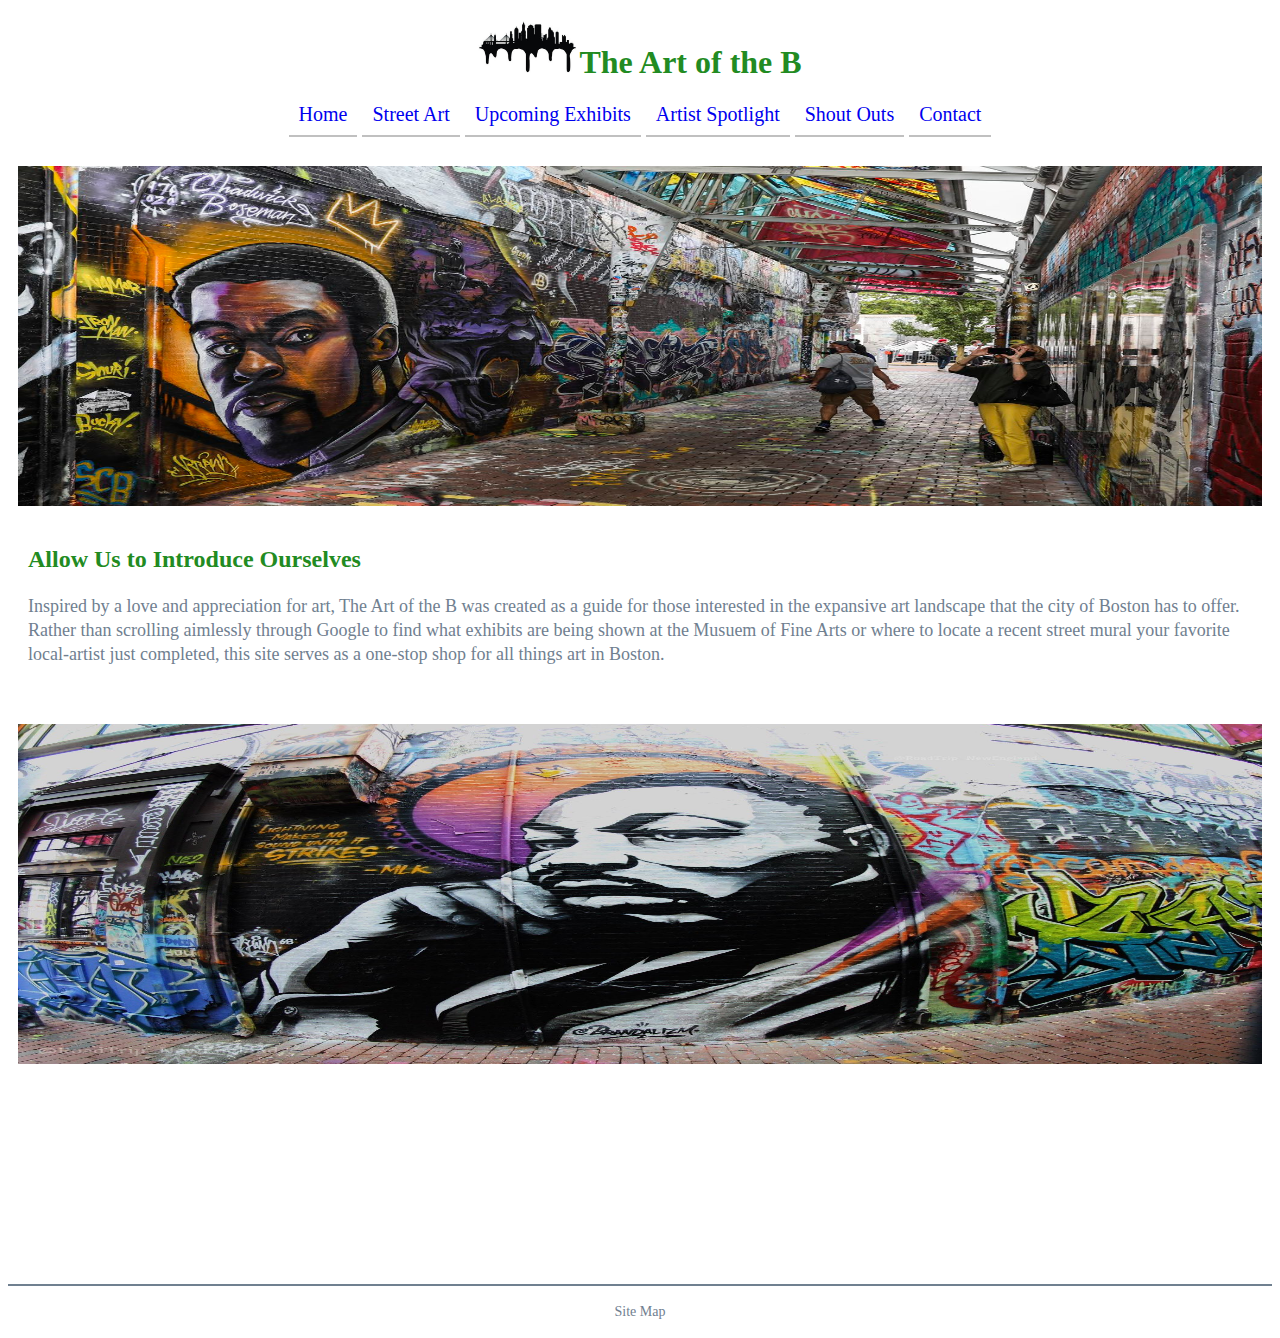
<file: index.html>
<!DOCTYPE html>
<html lang="en">
<head profile="http://www.artoftheb.com/">
<link rel="icon" type="image" href="images/artoftheb.jpg">
    <meta charset="UTF-8">
    <meta name="viewport" content="width=device-width, initial-scale=1.0">
    <title>Home</title>
    <link rel="stylesheet" href="styles/index.css"/>
</head>
<body>
    <div>
        <h1><a href="index.html"><img id="logo" img src="images/artoftheb.jpg" alt="Logo"></a>The Art of the B</h1>
    </div>
    <div id="nav">
        <nav>
        <a href="index.html">Home</a>
        <a href="street-art.html">Street Art</a>
        <a href="upcoming-exhibits.html">Upcoming Exhibits</a>
        <a href="artist-spotlight.html">Artist Spotlight</a>
        <a href="shout-outs.html">Shout Outs</a>
        <a href="contact.html">Contact</a>
        </nav>
    </div>
        <img class="graffiti-alley" src="images/Graffiti Alley.jpg" alt="Chadwick Boseman Tribute" title="Chadwick Boseman Tribute (Cambridge, 2020)">
    </div>
    <div>
        <h2>Allow Us to Introduce Ourselves</h2>
        <p>Inspired by a love and appreciation for art, The Art of the B was created as a guide for those interested in the expansive art landscape that the city of Boston has to offer. Rather than scrolling aimlessly through Google 
            to find what exhibits are being shown at the Musuem of Fine Arts or where to locate a recent street mural your favorite local-artist just completed, 
            this site serves as a one-stop shop for all things art in Boston. </p>
    </div>
    <div>
        <img class="graffiti-alley" src="images/MLK.jpg" alt="MLK Tribute">
    </div>
    <div id="footer">
        <div id="site-map">
            <a href="site-map.html"><p id="site-map-link" style="text-align: center;">Site Map</p></a>
        </div>
    </div>
<script>
    
</script>
</body>
</html>
</file>
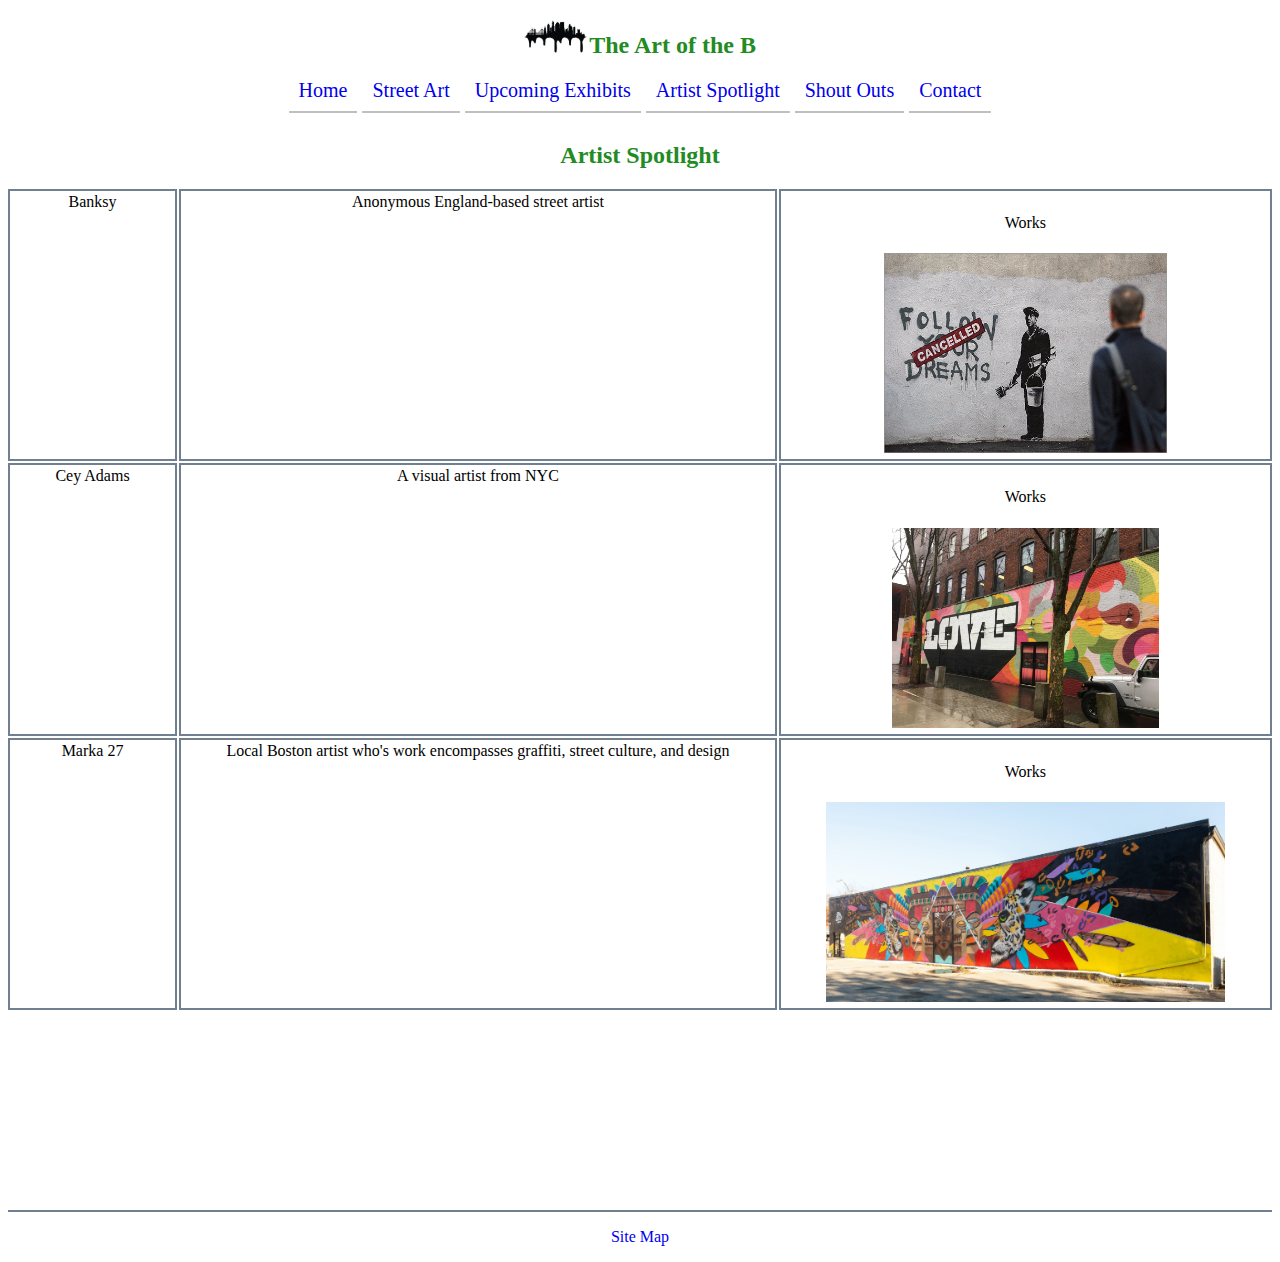
<file: artist-spotlight.html>
<!DOCTYPE html>
<html lang="en">
<head profile="http://www.artoftheb.com/">
    <link rel="icon" type="image" href="images/artoftheb.jpg">
    <meta charset="UTF-8">
    <meta name="viewport" content="width=device-width, initial-scale=1.0">
    <title>Artist Spotlight</title>
    <link rel="stylesheet" href="styles/artist-spotlight.css"/>
</head>
<body>
    <div>
        <h2><a href="index.html"><img id="logo" img src="images/artoftheb.jpg" alt="Logo"></a>The Art of the B</h2>
    </div>
    <div id="nav">
        <nav>
        <a href="index.html">Home</a>
        <a href="street-art.html">Street Art</a>
        <a href="upcoming-exhibits.html">Upcoming Exhibits</a>
        <a href="artist-spotlight.html">Artist Spotlight</a>
        <a href="shout-outs.html">Shout Outs</a>
        <a href="contact.html">Contact</a>
        </nav>
    </div>
    <h2>Artist Spotlight</h2>
    <div class="grid-container">
        <div>Banksy</div>
        <div>Anonymous England-based street artist</div>
        <div>
            <h4>Works</h4>
           <img id="Banksy" src="images/Banksy.jpg" alt="Follow Your Dreams - CANCELLED (Boston, 2010)"> 
        </div>
            <div class="modal" id="firstModal">
                <span class="close">&times</span>
                <img class="modal-content" id="modalImage">
                <div id="caption"></div>
            </div>
        <div>Cey Adams</div>
        <div>A visual artist from NYC</div>
        <div>
            <h4>Works</h4>
            <img id="Cey-Adams" src="images/Cey Adams.jpg" alt="Love Mural (Boston, 2017)"> 
        </div>
            <div class="modal" id="secondModal">
                <span class="hide">&times</span>
                <img class="modal-content" id="modalImage-2">
                <div id="secondCaption"></div> 
            </div>
        <div>Marka 27</div>
        <div>Local Boston artist who's work encompasses graffiti, street culture, and design</div>
        <div>
            <h4>Works</h4>
            <img id="Marka27" src="images/MARKA27.png" alt="'Rebirth' (Somerville, 2019)"> 
        </div>
            <div class="modal" id="thirdModal">
                <span class="conceal">&times</span>
                <img class="modal-content" id="modalImage-3">
                <div id="thirdCaption"></div> 
            </div>
    </div>
        <div id="footer">
            <div id="site-map">
                <a href="site-map.html"><p style="text-align: center;">Site Map</p></a>
            </div>
        </div>
    <script>
       let modal = document.getElementById("firstModal");
       let img = document.getElementById("Banksy");
       let modalImg = document.getElementById("modalImage");
       let captionText = document.getElementById("caption");

       function show () {
           modal.style.display = "block";
           modalImg.src = img.src;
           captionText.innerHTML = img.alt;
       }

       img.onclick = show;

       let span = document.getElementsByClassName("close")[0];

       function close () {
           modal.style.display = "none";
       }
       span.onclick = close; 
       
       
       let modalTwo = document.getElementById("secondModal");
       let img02 = document.getElementById("Cey-Adams");
       let modalImg02 = document.getElementById("modalImage-2");
       let captionText02 = document.getElementById("secondCaption");

       function showTwo () {
           modalTwo.style.display = "block";
           modalImg02.src = img02.src;
           captionText02.innerHTML = img02.alt;
       }
       img02.onclick = showTwo;

       let span02 = document.getElementsByClassName("hide")[0];

       function closeTwo () {
           modalTwo.style.display = "none";
        }
        span02.onclick = closeTwo; 


       let modalThree = document.getElementById("thirdModal");
       let img03 = document.getElementById("Marka27");
       let modalImg03 = document.getElementById("modalImage-3");
       let captionText03 = document.getElementById("thirdCaption");

       function showThree () {
           modalThree.style.display = "block";
           modalImg03.src = img03.src;
           captionText03.innerHTML = img03.alt;
       }
       img03.onclick = showThree;

       let span03 = document.getElementsByClassName("conceal")[0];

       function closeThree () {
           modalThree.style.display = "none";
        }
        span03.onclick = closeThree; 

    </script>
</body>
</html>
</file>
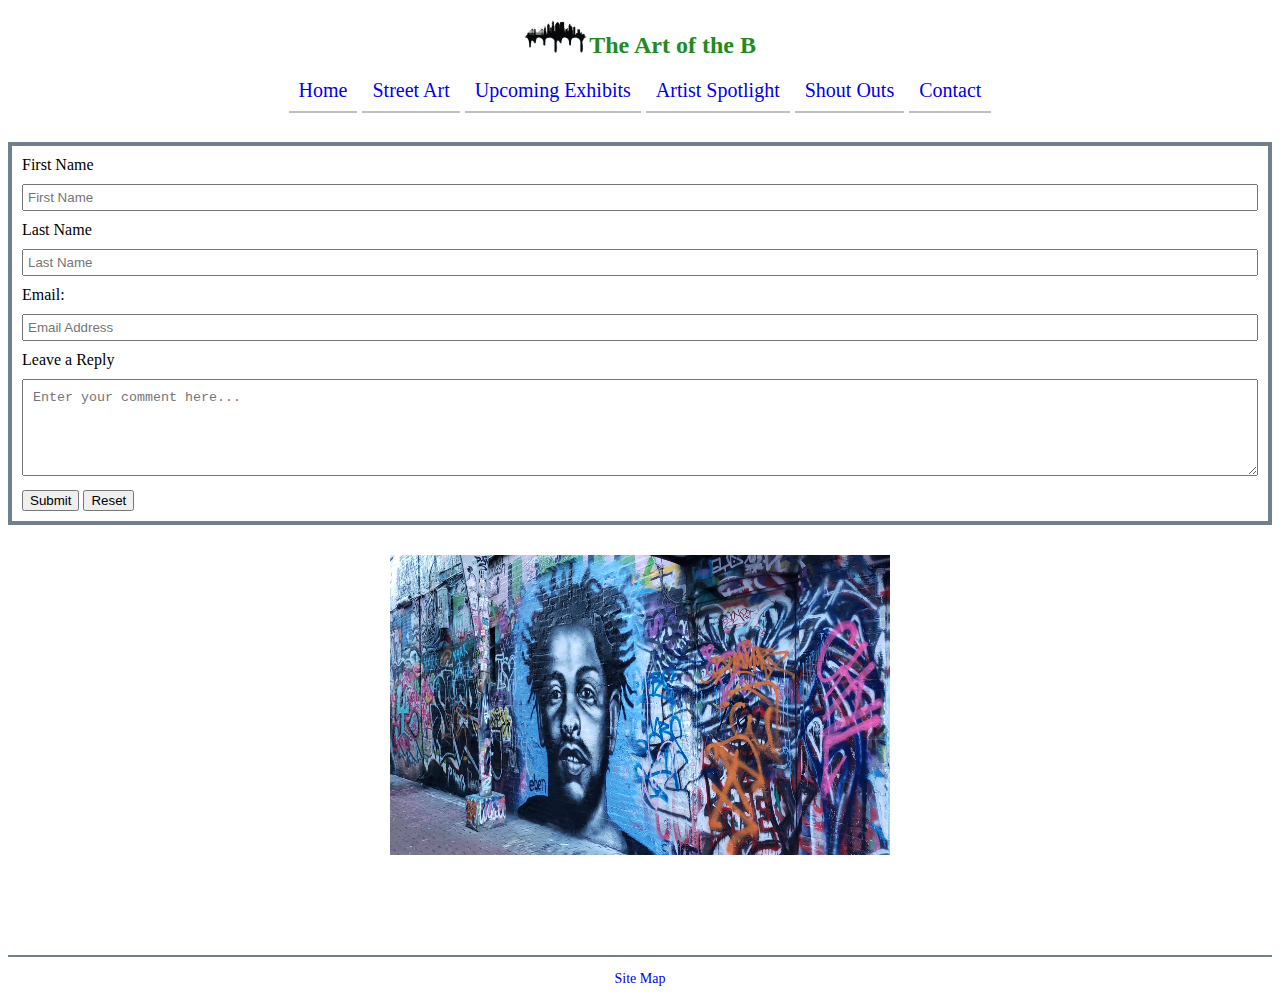
<file: contact.html>
<!DOCTYPE html>
<html lang="en">
<head profile="http://www.artoftheb.com/">
    <link rel="icon" type="image" href="images/artoftheb.jpg">
    <meta charset="UTF-8">
    <meta name="viewport" content="width=device-width, initial-scale=1.0">
    <title>Contact</title>
    <link rel="stylesheet" href="styles/contact.css"/>
</head>
<body>
    <div>
        <h2><a href="index.html"><img id="logo" img src="images/artoftheb.jpg" alt="Logo"></a>The Art of the B</h2>
    </div>
    <div id="nav">
        <nav>
        <a href="index.html">Home</a>
        <a href="street-art.html">Street Art</a>
        <a href="upcoming-exhibits.html">Upcoming Exhibits</a>
        <a href="artist-spotlight.html">Artist Spotlight</a>
        <a href="shout-outs.html">Shout Outs</a>
        <a href="contact.html">Contact</a>
        </nav>
</div>

<div class="container">
    <div>
    <form id="contact" action="mailto:jgregory1@babson.edu"  method="POST">
        <label for="first-name">First Name</label>
        <input type="text" id="First-name" name="first-name" placeholder="First Name">
        
        <label for="last-name">Last Name</label>
        <input type="text" id="Last-name" name="last-name" placeholder="Last Name">
        <label for="email">Email:</label>
        <input 
            type="email" 
            id="Email"
            name="email" 
            placeholder="Email Address"
        />
    </div>
    <div>
        <label for="comments">Leave a Reply</label>
            <textarea
                id="Comments"
                name="comments"
                rows="5"
                cols="25"
                placeholder="Enter your comment here..."
            ></textarea>
    </div>
    <div>
        <p id ="notice">Please fill out the form correctly, jackass.</p>
    </div>
    <div>
        <button type="submit" id="sub" name="submit-button">Submit</button>
        <button type="reset" id="res" name="reset-button">Reset</button>
    </div>
    </form>
</div>
    <div>
        <img id = "Kendrick-Lamar" src="images/Kendrick Lamar.jpg" alt="Kendrick Lamar">
    </div>
    <div id="footer">
        <div id="site-map">
            <a href="site-map.html"><p style="text-align: center;">Site Map</p></a>
        </div>
    </div>
<script>
    function validate () {
        const myForm = document.querySelector("form");
        let notice = document.getElementById("notice");
        if (myForm["First-name"].value.length == 0) {
            notice.style.display = "block";
        }  
        if (myForm["Last-name"].value.length == 0) {
            notice.style.display = "block";
        }
        if (myForm["Email"].value.length == 0) {
            notice.style.display = "block";
        }  
    }  
    document.getElementById("sub").onclick = validate;  


    function runItBack () {
        let notice = document.getElementById("notice");
        notice.style.display = "none";
    }
    document.getElementById("res").onclick = runItBack;


    function enlarge () {
        let Kendrick = document.getElementById("Kendrick-Lamar");
            Kendrick.style.width = "600px";
      }

      document.getElementById("Kendrick-Lamar").onmouseover = enlarge;


      function backToOriginalSize () {
        let Kendrick = document.getElementById("Kendrick-Lamar");
            Kendrick.style.width = "500px";            
      }

      document.getElementById("Kendrick-Lamar").onmouseout = backToOriginalSize;


</script>
</body>
</html>
</file>
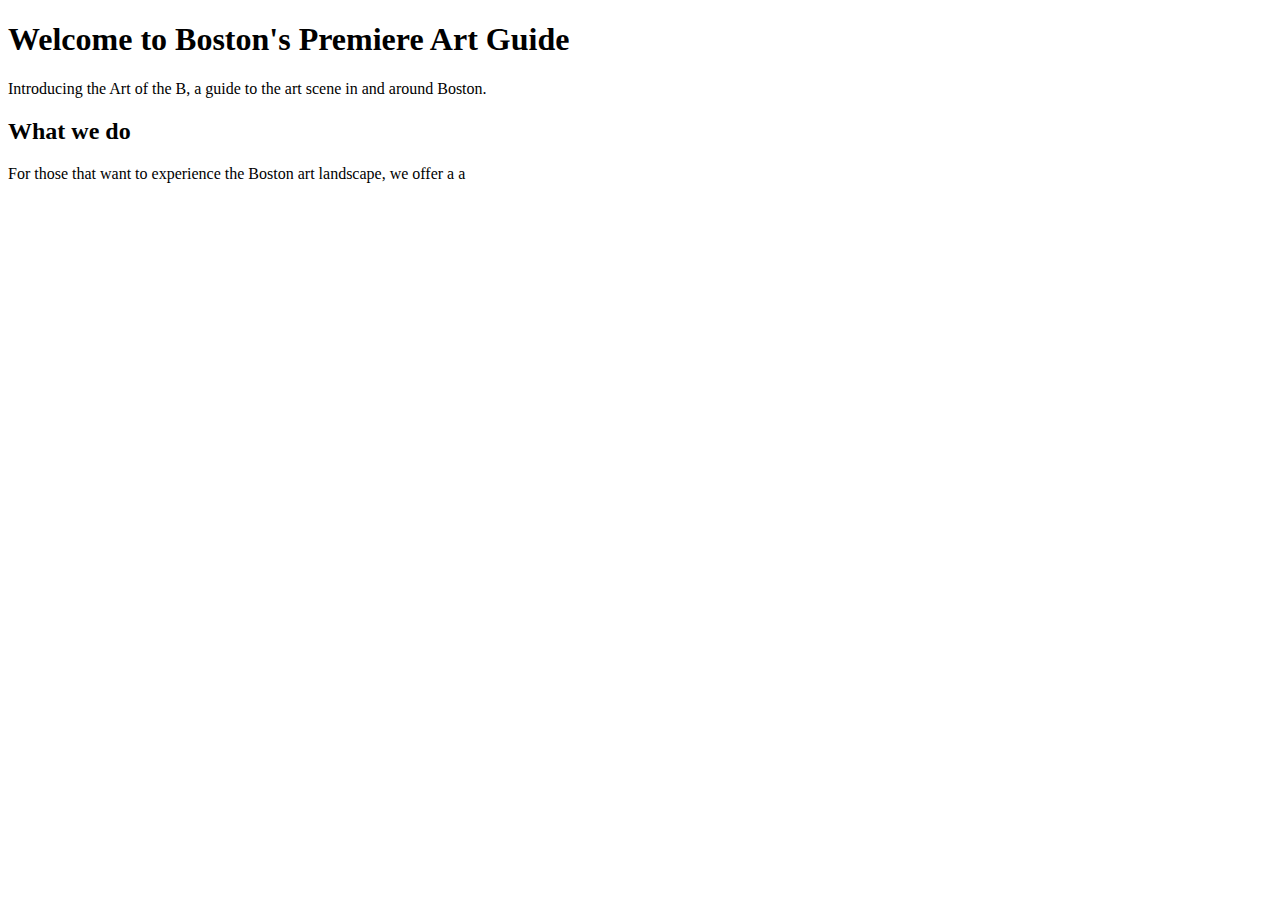
<file: project-proposal.html>
<!DOCTYPE html>
<html lang="en">
<head>
    <meta charset="UTF-8">
    <meta name="viewport" content="width=device-width, initial-scale=1.0">
    <title>Art of the B</title>
</head>
<body>
    <h1>Welcome to Boston's Premiere Art Guide</h1>
    <p>Introducing the Art of the B, a guide to the art scene in and around Boston.</p>

    <h2>What we do</h2>
    <p>For those that want to experience the Boston art landscape, we offer a a </p>
</body>
</html>
</file>
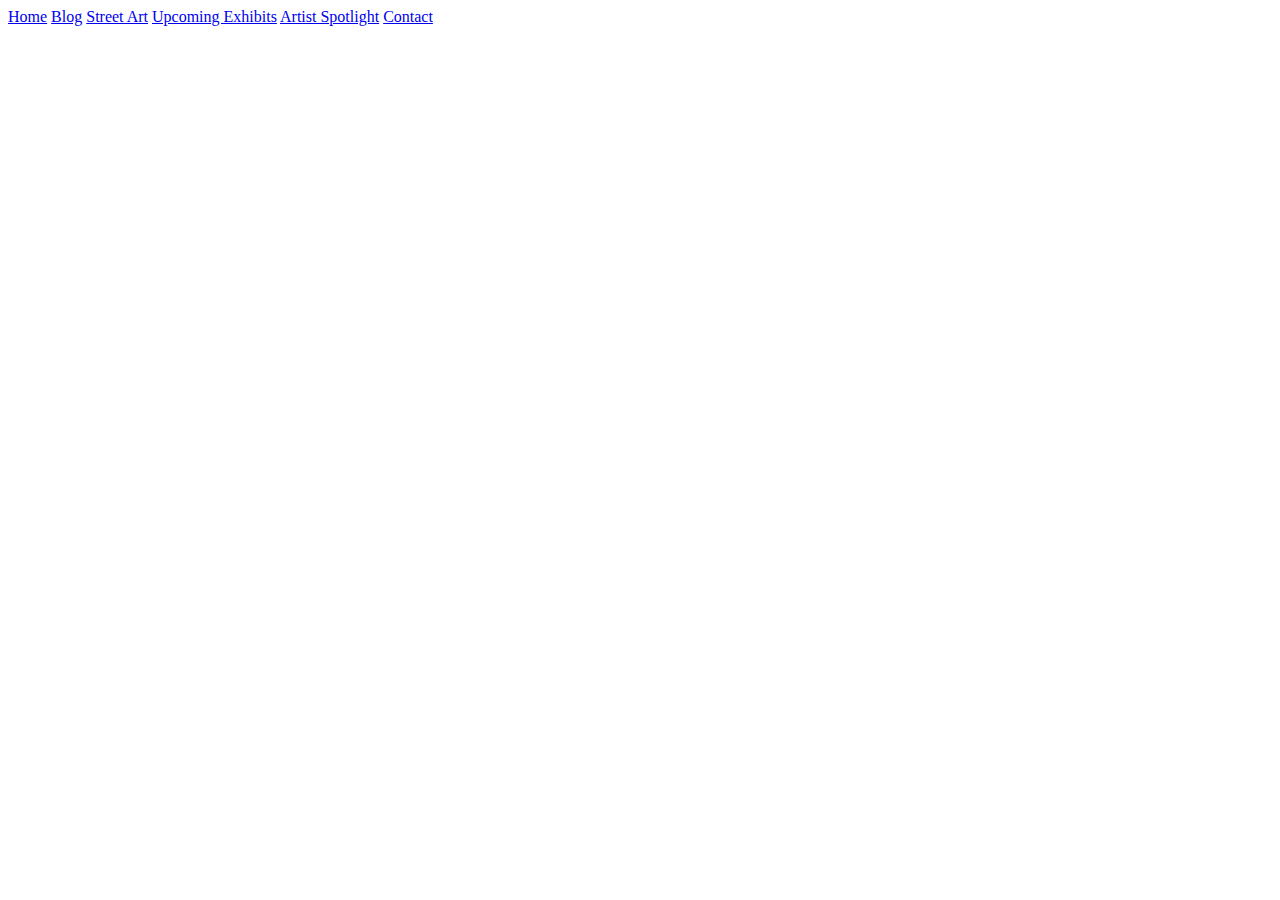
<file: project-site-map.html>
<!DOCTYPE html>
<html lang="en">
<head>
    <meta charset="UTF-8">
    <meta name="viewport" content="width=device-width, initial-scale=1.0">
    <title>Site Map</title>
</head>
<body>
    <a href="project-index.html">Home</a>
    <a href="project-blog.html">Blog</a>
    <a href="project-street-art.html">Street Art</a>
    <a href="project-upcoming-exhibits.html">Upcoming Exhibits</a>
    <a href="project-artist-spotlight.html">Artist Spotlight</a>
    <a href="project-contact.html">Contact</a>
</body>
</html>
</file>
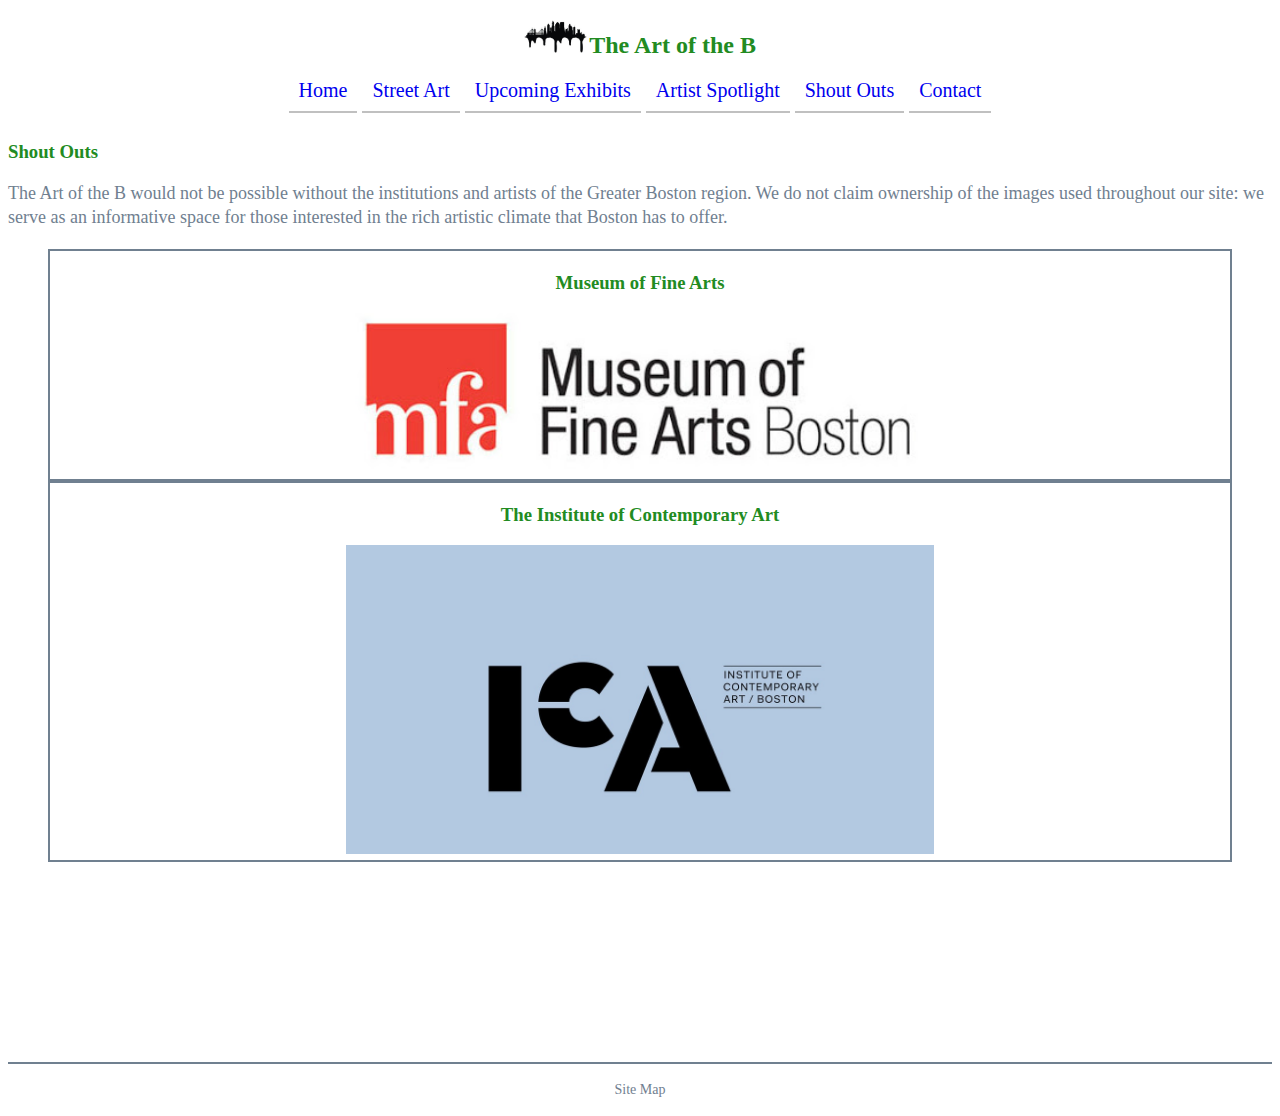
<file: shout-outs.html>
<!DOCTYPE html>
<html lang="en">
<head profile="http://www.artoftheb.com/">
    <link rel="icon" type="image" href="images/artoftheb.jpg">
    <meta charset="UTF-8">
    <meta name="viewport" content="width=device-width, initial-scale=1.0">
    <title>Shout Outs</title>
    <link rel="stylesheet" href="styles/shout-outs.css"/>
</head>
<body>
    <div>
        <h2><a href="index.html"><img id="logo" img src="images/artoftheb.jpg" alt="Logo"></a>The Art of the B</h2>
    </div>
    <div id="nav">
        <nav>
        <a href="index.html">Home</a>
        <a href="street-art.html">Street Art</a>
        <a href="upcoming-exhibits.html">Upcoming Exhibits</a>
        <a href="artist-spotlight.html">Artist Spotlight</a>
        <a href="shout-outs.html">Shout Outs</a>
        <a href="contact.html">Contact</a>
        </nav>
    </div>
    <div>
        <h3>Shout Outs</h3>
        <p>The Art of the B would not be possible without the institutions and artists of the Greater Boston region. We do not 
            claim ownership of the images used throughout our site: we serve as an informative space for those interested in 
            the rich artistic climate that Boston has to offer. 
        </p>
    </div>    
    <div class="grid-container">
        <div>
            <h3>Museum of Fine Arts</h3>
            <a href="https://www.mfa.org/"><img id="MFA" src="images/MFA.jpg" alt="MFA"></a>
        </div>
        <div>
            <h3>The Institute of Contemporary Art</h3>
            <a href="https://www.icaboston.org/"><img id="ICA" src="images/ICA.jpg" alt="ICA"></a>
        </div>     
    </div>
        <div id="footer">
            <div id="site-map">
                <a href="site-map.html"><p id="site-map-link" style="text-align: center;">Site Map</p></a>
            </div>
        </div>
    <script>
    </script>
</body>
</html>
</file>
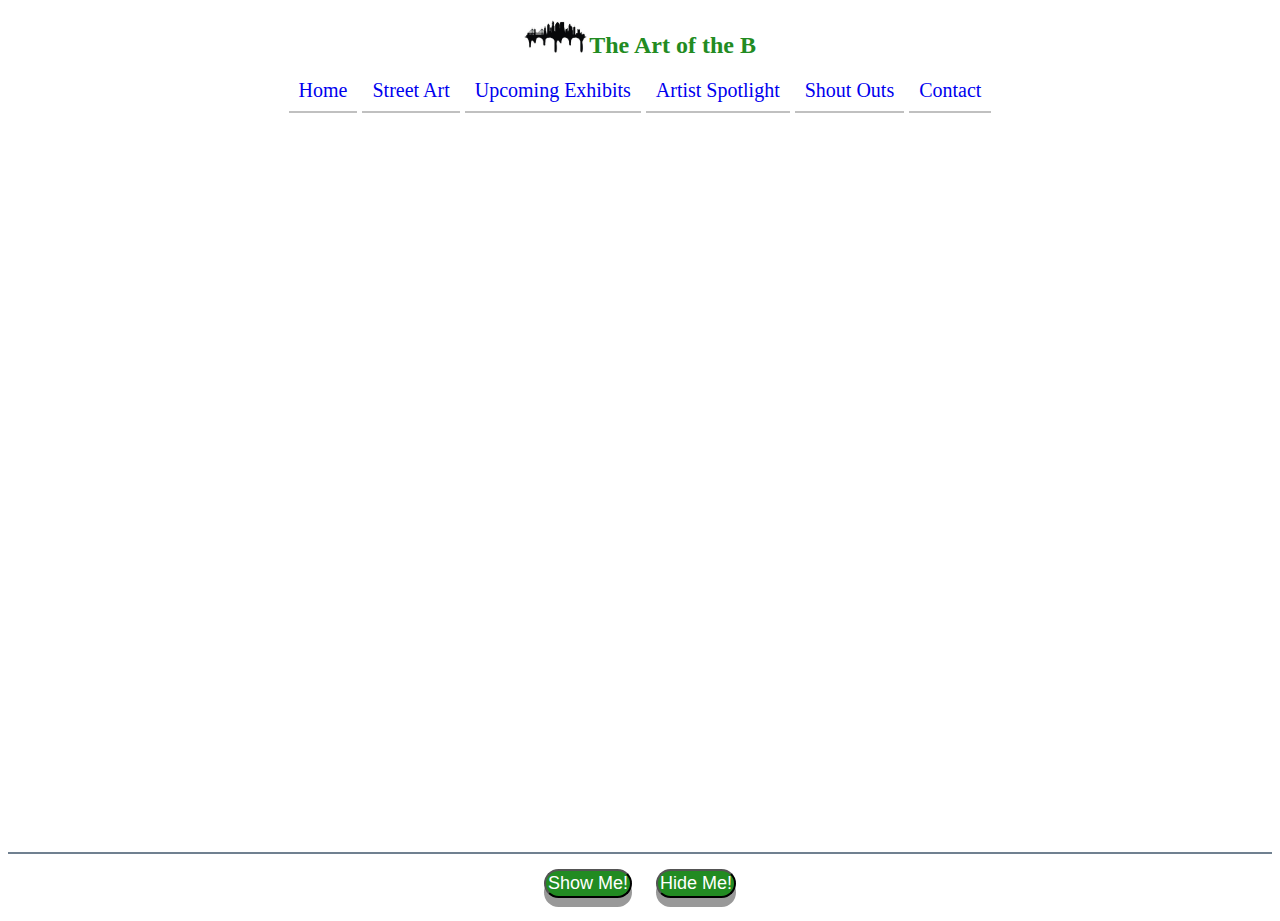
<file: site-map.html>
<!DOCTYPE html>
<html lang="en">
<head profile="http://www.artoftheb.com/">
    <link rel="icon" type="image" href="images/artoftheb.jpg">
    <meta charset="UTF-8">
    <meta name="viewport" content="width=device-width, initial-scale=1.0">
    <title>Site Map</title>
    <link rel="stylesheet" href="styles/site-map.css"/>
</head>
<body>
    <div>
        <h2><a href="index.html"><img id="logo" img src="images/artoftheb.jpg" alt="Logo"></a>The Art of the B</h2>
    </div>
    <div id="nav">
        <nav>
        <a href="index.html">Home</a>
        <a href="street-art.html">Street Art</a>
        <a href="upcoming-exhibits.html">Upcoming Exhibits</a>
        <a href="artist-spotlight.html">Artist Spotlight</a>
        <a href="shout-outs.html">Shout Outs</a>
        <a href="contact.html">Contact</a>
        </nav>
    </div>
    <div id="honor-code">
        <p>"I, <b>Jack Gregory</b>, pledge my honor that I have neither received 
            nor provided unauthorized assistance during the completion of this work. I have read 
            the term project instructions and observed all the restrictions and limitations specified therein."</p>
    </div>
    <div id="footer">        
        <button id="show">Show Me!</button>
        <button id="hide">Hide Me!</button>
    </div>
    <script>
        let button = document.getElementById("show");

        function reveal() {
            document.getElementById("honor-code").style.display = "block";
        }
        button.onclick = reveal;

        let buttonTWo = document.getElementById("hide");

        function conceal () {
            document.getElementById("honor-code").style.display = "none";
        }
        buttonTWo.onclick = conceal;
    </script>
</body>
</html>
</file>
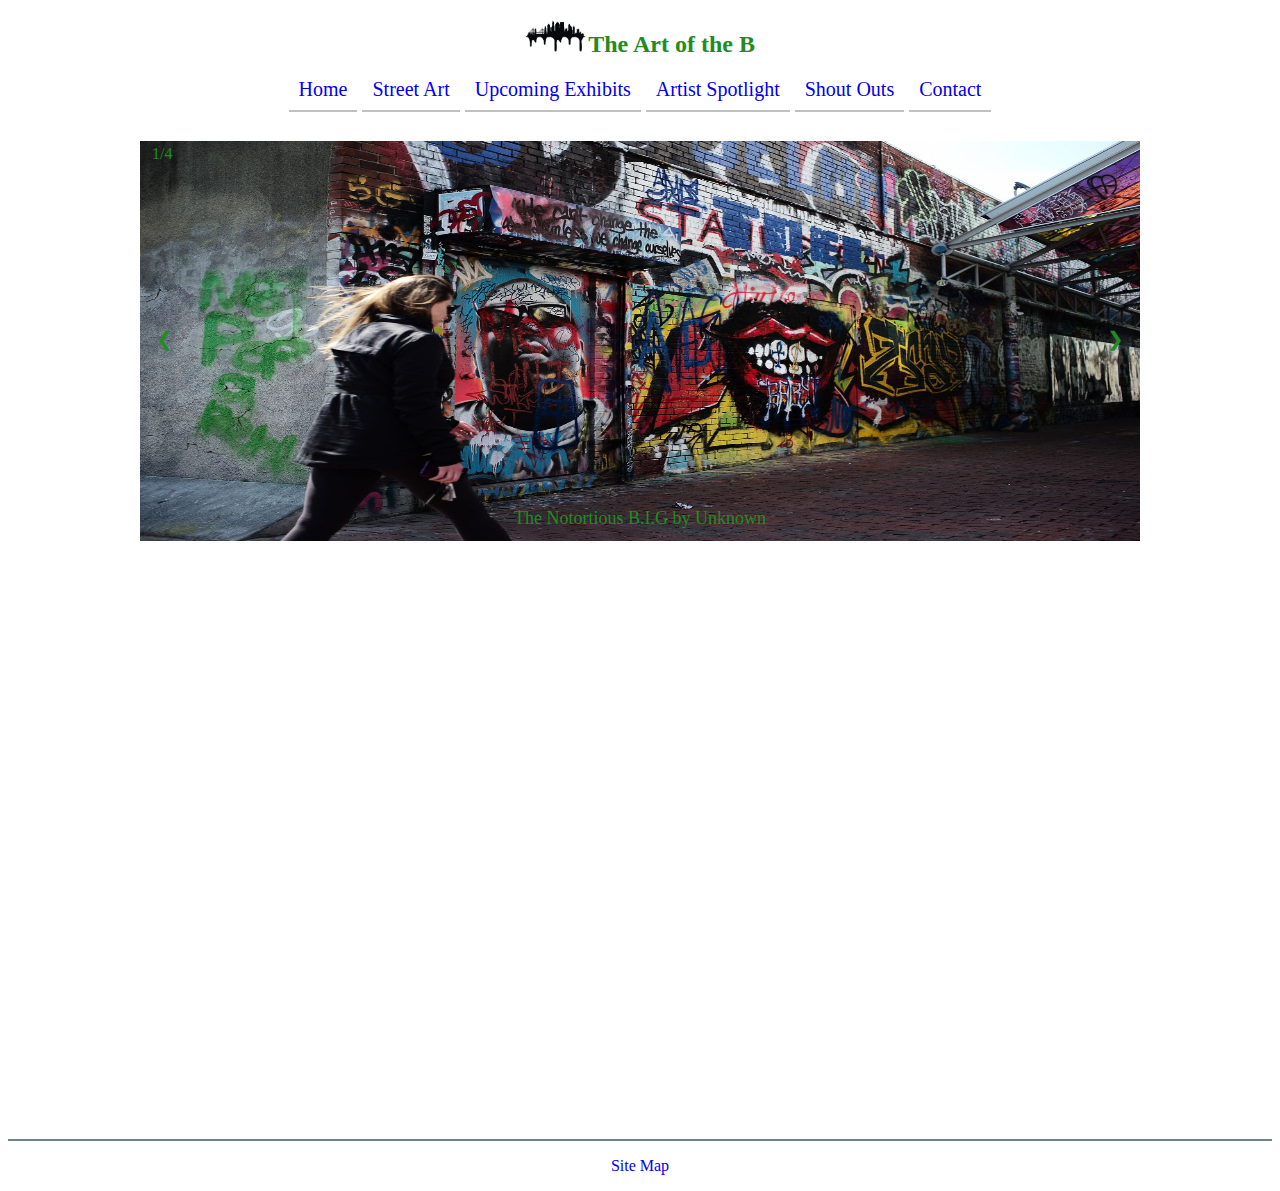
<file: street-art.html>
<!DOCTYPE html>
<html lang="en">
<head profile="http://www.artoftheb.com/">
    <link rel="icon" type="image" href="images/artoftheb.jpg">
    <meta charset="UTF-8">
    <meta name="viewport" content="width=device-width, initial-scale=1.0">
    <title>Steet Art</title>
    <link rel="stylesheet" href="styles/street-art.css"/>
</head>
<body>
    <div>
        <h2><a href="index.html"><img id="logo" img src="images/artoftheb.jpg" alt="Logo"></a>The Art of the B</h2>    
    </div>
    <div id="nav">
        <nav>
        <a href="index.html">Home</a>
        <a href="street-art.html">Street Art</a>
        <a href="upcoming-exhibits.html">Upcoming Exhibits</a>
        <a href="artist-spotlight.html">Artist Spotlight</a>
        <a href="shout-outs.html">Shout Outs</a>
        <a href="contact.html">Contact</a>
        </nav>
    </div>
    <div class="slideshow-container">
        <div class="slides">
           <div class="counter">1/4</div>
           <img class="street-art"src="images/Biggie.jpg" alt="The Notorious B.I.G."> 
           <div class="caption">The Notortious B.I.G by Unknown</div>
        </div>
        <div class="slides">
            <div class="counter">2/4</div>
            <img class="street-art" src="images/Os Gemeos.jpg" alt="Os Gemeos">
            <div class="caption">"The Giant of Boston" by Os Gemeos</div>
        </div>

        <div class="slides">
            <div class="counter">3/4</div>
            <img class="street-art" src="images/Muhammad Ali.jpg" alt="Muhammad Ali">
            <div class="caption">Muhammad Ali by Unknown</div>
        </div>

        <div class="slides">
            <div class="counter">4/4</div>
            <img class="street-art" src="images/Terry Rozier.jpg" alt="Scary Terry">
            <div class="caption">Scary Terry by Merkaveli</div>
        </div>
        <a id="prev">&#10094;</a>
        <a id="next">&#10095;</a>
    </div>
    <div class="map">
        <iframe src="https://www.google.com/maps/embed?pb=!1m14!1m8!1m3!1d2947.942719168689!2d-71.1018413!3d42.36506!3m2!1i1024!2i768!4f13.1!3m3!1m2!1s0x89e37753f70e2aeb%3A0xac5da48788119780!2sCambridge%20Graffiti%20Wall!5e0!3m2!1sen!2sus!4v1606789453087!5m2!1sen!2sus" width="600" height="450" frameborder="0" style="border:0;" allowfullscreen="" aria-hidden="false" tabindex="0"></iframe>
    </div>
    <div id="footer">
        <div id="site-map">
            <a href="site-map.html"><p>Site Map</p></a>
        </div> 
    </div>
    <script>
     let slideIndex = 1;
        showSlides(slideIndex);

    function plusSlides(n) {
        showSlides(slideIndex += n);
    }       

    function currentSlide(n) {
        showSlides(slideIndex = n);
    }

    function showSlides(n) {
        let slides = document.getElementsByClassName("slides");
        if (n > slides.length) {slideIndex = 1}
        if (n < 1) {slideIndex = slides.length} ;
        for (let i = 0; i < slides.length; i++) {
            slides[i].style.display = "none";
        }   
        slides[slideIndex-1].style.display = "block"; 
    }
     document.getElementById("prev").addEventListener("click", function () {plusSlides(-1)});
     document.getElementById("next").addEventListener("click", function () {plusSlides(1)});

    /* The => can be used in place of the function () to shorten the function syntax
    like document.getElementById("prev").addEventListener("click", () => {
     plusSlides(-1) which is useful});  */
    </script>
</body>
</html>
</file>
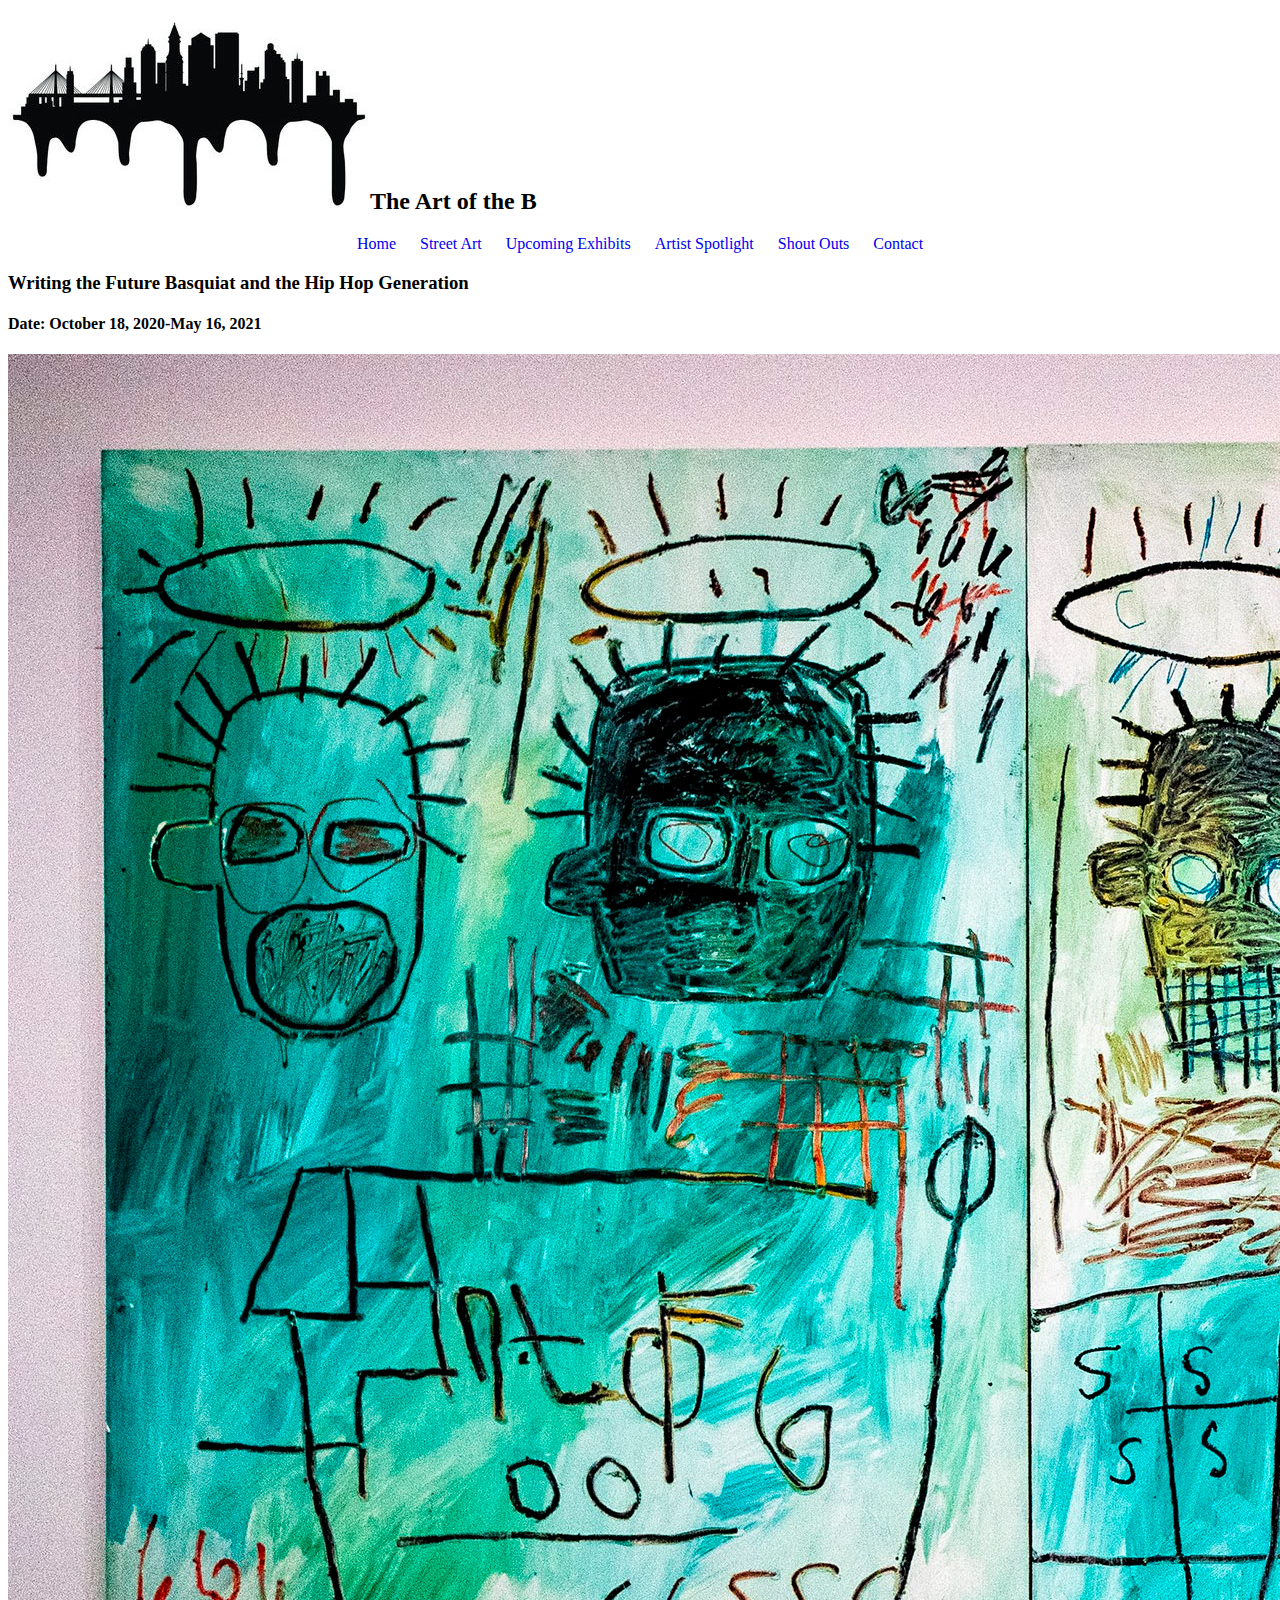
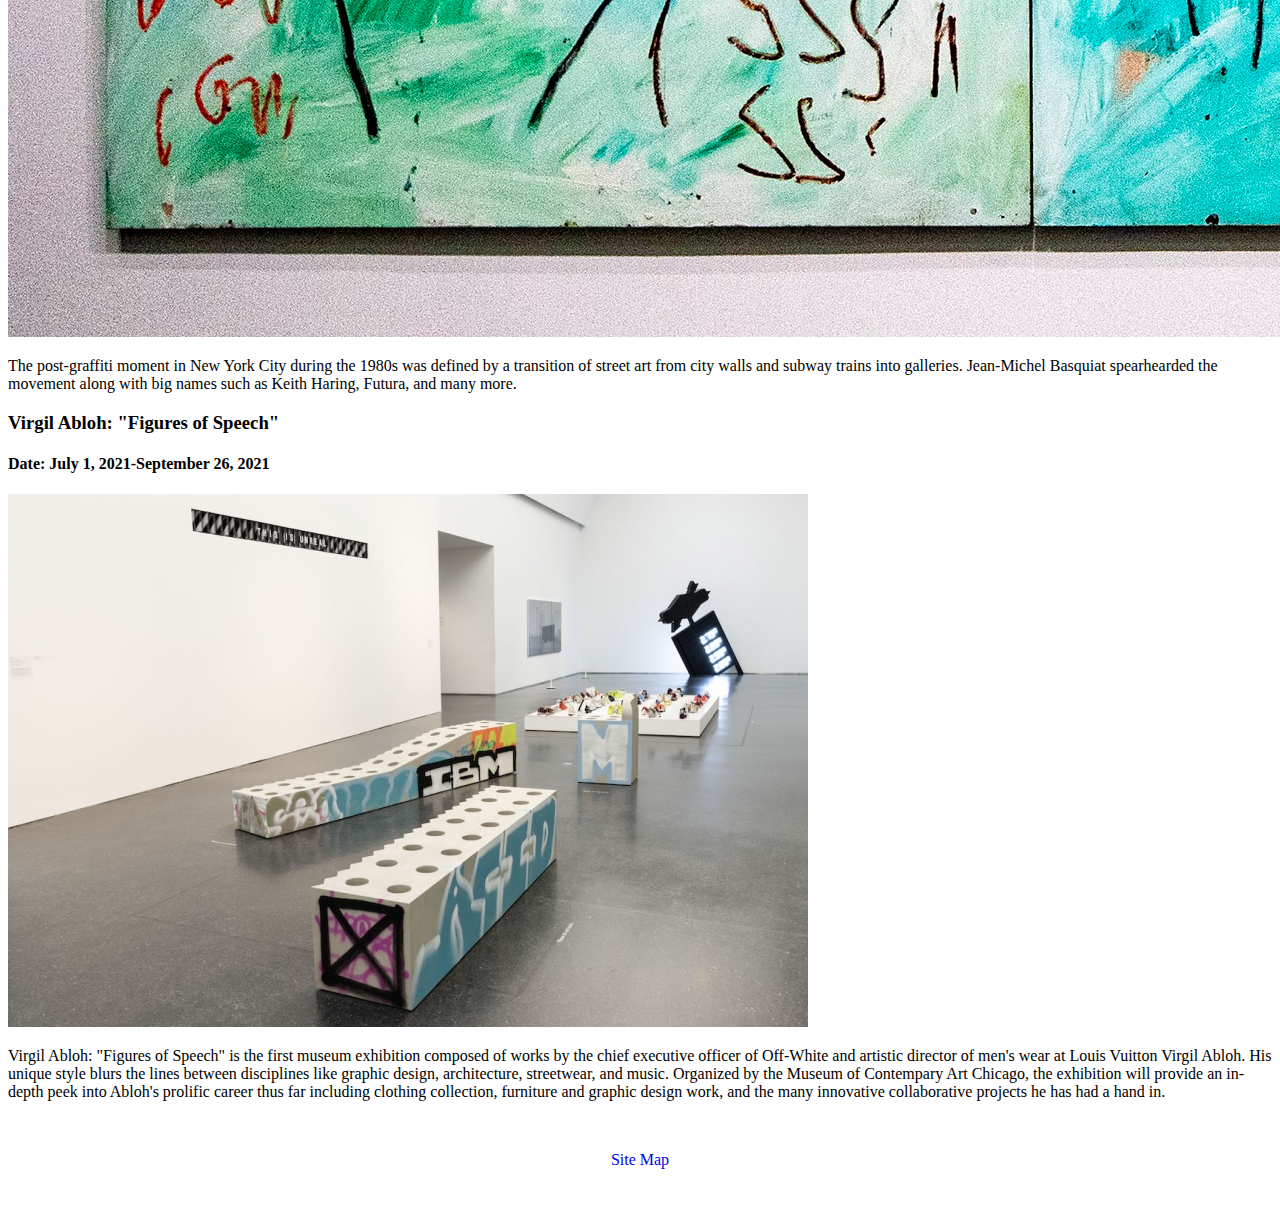
<file: upcoming-exhibits.html>
<!DOCTYPE html>
<html lang="en">
<head profile="http://www.artoftheb.com/">
    <link rel="icon" type="image" href="images/artoftheb.jpg">
    <meta charset="UTF-8">
    <meta name="viewport" content="width=device-width, initial-scale=1.0">
    <title>Upcoming-Exhibits</title>
    <link rel="stylesheet" href="styles/upcoming-exhibits.css"/>
</head>
<body>
    <div>
        <h2><a href="index.html"><img id="logo" img src="images/artoftheb.jpg" alt="Logo"></a>The Art of the B</h2>
    </div>
    <div id="nav">
        <nav>
        <a href="index.html">Home</a>
        <a href="street-art.html">Street Art</a>
        <a href="upcoming-exhibits.html">Upcoming Exhibits</a>
        <a href="artist-spotlight.html">Artist Spotlight</a>
        <a href="shout-outs.html">Shout Outs</a>
        <a href="contact.html">Contact</a>
        </nav>
    </div>
    <div id="exhibit-1">
        <h3>Writing the Future Basquiat and the Hip Hop Generation</h3>
        <h4>Date: October 18, 2020-May 16, 2021</h4>
        <img id="Basquiat-1" class="exhibit-photos" src="images/Six Crimes Basquiat.jpg" alt="Six Crimes by Basquiat">
        <p> The post-graffiti moment in New York City during the 1980s was defined by a transition of street art from city walls and subway trains into galleries.
            Jean-Michel Basquiat spearhearded the movement along with big names such as Keith Haring, Futura, and many more. </p>
    </div>
    <div id="exhibit-2">
        <h3>Virgil Abloh: "Figures of Speech"</h3> 
        <h4>Date: July 1, 2021-September 26, 2021</h4>
        <img id="Virgil-1" class="exhibit-photos" src="images/Virgil Abloh.jpg" alt="Virgil Abloh's 'Figures of Speech'">
        <p>Virgil Abloh: "Figures of Speech" is the first museum exhibition composed of works by the chief executive officer of Off-White and artistic director of men's wear at Louis Vuitton Virgil Abloh. 
            His unique style blurs the lines between disciplines like graphic design, architecture, streetwear, and music. Organized by the Museum of Contempary Art Chicago, the exhibition will provide an 
            in-depth peek into Abloh's prolific career thus far including clothing collection, furniture and graphic design work, and the many innovative collaborative projects he has had a hand in. </p>
    </div> 
    <div id="footer">
        <div id="site-map">
            <a href="site-map.html"><p style="text-align: center;">Site Map</p></a>
        </div>
    </div>
</body>
</html>
</file>
<file: styles/index.css>
h1{
    text-align: center; 
    color: forestgreen;
}
#logo {
    width: 8%;
    padding-right: 2px;
}
/* Navigation Bar */
#nav {
    text-align: center;
    font-size: 20px;
}

#nav a {
    padding: 10px;
    text-decoration: none;
    border-bottom: 2px solid silver;
}

#nav a:hover {
    background-color: silver;
}

#nav a:active {
    color:lightblue;
}

#nav a:visited {
    color: forestgreen;
}

* {box-sizing: border-box;} 

.container {
    position: relative;
}

.graffiti-alley {
    display: block;
    padding-top: 40px;
    padding-bottom: 20px;
    width: 100%;
    height: 400px;
    padding-left: 10px;
    padding-right: 10px; 
    margin-left: auto;
    margin-right: auto;   
}

h2 {
    display: block;
    padding-left: 20px;
    padding-right: 20px;
    padding-bottom: 2px;
    color: forestgreen;
}

p {
    padding-left: 20px;
    padding-right: 20px;
    font-size: 18px;
    line-height: 24px;
    color: slategrey;
    margin-right: auto;
    margin-left: auto;
}

#footer {
    margin-top: 200px;
    border-top-style: solid;
    border-top-color: slategrey;
    border-top-width: 2px;
    bottom: 0;
}
/*Site Map*/
#site-map {
    text-align: center;
}

#site-map a {
    text-decoration: none;
}

#site-map-link {
    font-size: 14px;
}

#site-map a:active {
    color:lightblue;
}

#site-map a:visited {
    color: forestgreen;
}
</file>
<file: styles/artist-spotlight.css>
h2{
    text-align: center;
    color: forestgreen;
}

#logo {
    width: 5%;
    padding-right: 2px;
}

/* Navigation Bar */
#nav {
    text-align: center;
    font-size: 20px;
    padding-bottom: 20px;
}

#nav a {
    padding: 10px;
    text-decoration: none;
    border-bottom: 2px solid silver;

}

#nav a:hover {
    background-color: silver;
}

#nav a:active {
    color:lightblue;
}

#nav a:visited {
    color: forestgreen;
}


.grid-container {
    display: grid;
    align-content: center;
    grid-template-columns: auto auto auto;
    row-gap: 2px;
    column-gap: 2px;
    margin-top: 20x;
    border-style: none;
    border-width: 2px;
    border-color: slategray; 
}

.grid-container > div {
    border-style: solid;
    border-width: 2px;
    border-color: slategray;
    padding: 2px; 
    text-align: center; 

}

h4 {
    font-weight: normal;
    text-align: center;
    width: 100%;
}

#Banksy, #Cey-Adams, #Marka27 {
    width: auto;
    height: 200px; 
    cursor: pointer;
    transition: 0.3s;
}

#Banksy:hover {opacity: 0.7;}

#Cey-Adams:hover {opacity: 0.7;}

#Marka27:hover {opacity: 0.7;}

.modal {
    display: none;
    position: fixed;
    z-index: 1;
    padding: 100px;
    left: 0;
    top: 0;
    width: 100%;
    height: 100%;
    overflow: auto;
    background-color: rgb(0, 0, 0);
    background-color: rgb(0, 0, 0, 0.9);
}

.modal-content {
    margin: auto;
    margin-top: 200px;
    display: block; 
    width: 80%;
    max-width: 700px;
}

#caption, #secondCaption,#thirdCaption {
    margin: auto;
    display: block;
    width: 80%;
    max-width: 700px;
    text-align: center;
    color: #ccc;
    padding: 10px 0;
    height: 150px;
}

.modal-content, #caption, #secondCaption, #thirdCaption {
    animation-name: zoom;
    animation-duration: 0.6s;
}

@keyframes zoom {
    from {transform: scale(0);}
    to {transform: scale(1); }
}   

.close {
    position: absolute;
    top: 15px;
    right: 35px;
    color: #f1f1f1;
    font-size: 40px; 
    font-weight: bold;
    transition: 0.3s;
}

.hide {
    position: absolute;
    top: 15px;
    right: 35px;
    color: #f1f1f1;
    font-size: 40px; 
    font-weight: bold;
    transition: 0.3s;
}


.conceal {
    position: absolute;
    top: 15px;
    right: 35px;
    color: #f1f1f1;
    font-size: 40px; 
    font-weight: bold;
    transition: 0.3s;
}

.close:hover, .close:focus {
    color: #bbb;
    text-decoration: none;
    cursor: pointer;
}

.hide:hover, .hide:focus {
    color: #bbb;
    text-decoration: none;
    cursor: pointer;
}

.conceal:hover, .conceal:focus {
    color: #bbb;
    text-decoration: none;
    cursor: pointer;
}


@media only screen and (max-width: 700px) { .modal-content {
    width: 100%;
    }
}

#footer{
    margin-top: 200px;
    border-top-style: solid;
    border-top-color: slategrey;
    border-top-width: 2px;
    bottom: 0;
}

/*Site Map*/
#site-map {
    text-align: center; 
    border-right: solid, slategray, 2px;
}

#site-map a {
    text-decoration: none;
}

#site-map a:active {
    color:lightblue;
}

#site-map a:visited {
    color: forestgreen;
}
</file>
<file: styles/contact.css>
h2{
    text-align: center;
    color: forestgreen;

}

#logo {
    width: 5%;
    padding-right: 2px;
}

/* Navigation Bar */
#nav {
    text-align: center;
    font-size: 20px;
    padding-bottom: 20px;

}

#nav a {
    padding: 10px;
    text-decoration: none;
    border-bottom: 2px solid silver;
}

#nav a:hover {
    background-color: silver;
}

#nav a:active {
    color:lightblue;
}

#nav a:visited {
    color: forestgreen;
}


.container {
   padding: 10px; 
   margin-top: 20px;
   border-style: solid;
   border-width: 4px;
   border-color: slategrey;
}

#First-name {
    padding: 4px;
    margin-top: 10px;
    margin-bottom: 10px;
    width: 100%;
    box-sizing: border-box;
}

#Last-name {
    padding: 4px;
    margin-top: 10px;
    margin-bottom: 10px;
    width: 100%;
    box-sizing: border-box;
}

#Email {
    padding: 4px;
    margin-top: 10px;
    margin-bottom: 10px;
    width: 100%;
    box-sizing: border-box;
}

#Comments {
    padding: 10px;
    margin-top: 10px;
    margin-bottom: 10px;
    width: 100%;
    resize: vertical ;
    display: inline-block;
    box-sizing: border-box;
}

#submit {
    margin-top: 10px
}

#reset {
    margin-top: 10px;
}

#notice {
    display: none;
    color: red;
}


#Kendrick-Lamar {
    display: block;
    padding-top: 30px;
    width: 500px;
    height: 300px;
    text-align: center;
    margin-right: auto;
    margin-left: auto;
}

#footer {
    margin-top: 100px;
    border-top-style: solid;
    border-top-color: slategrey;
    border-top-width: 2px;
    bottom: 0;
}
/* Sitemap */
#site-map {
    text-align: center;
}

#site-map a {
    text-decoration: none;
    font-size: 14px;
}

#site-map a:hover {
    background-color: silver;
}

#site-map a:active {
    color:lightblue;
}

#site-map a:visited {
    color: forestgreen;
}
</file>
<file: styles/shout-outs.css>
h2{
    text-align: center;
    color: forestgreen;
}

#logo {
    width: 5%;
    padding-right: 2px;
}

/* Navigation Bar */
#nav {
    text-align: center;
    font-size: 20px;
    padding-bottom: 20px;
}

#nav a {
    padding: 10px;
    text-decoration: none;
    border-bottom: 2px solid silver;
}

#nav a:hover {
    background-color: silver;
}

#nav a:active {
    color:lightblue;
}

#nav a:visited {
    color: forestgreen;
}

h3{
    color: forestgreen;
}

p{
    color: slategrey;
    font-size: 18px;
    line-height: 24px;
}

.grid-container {
    display: table;
    align-content: center;
    grid-template-columns: auto;
    column-gap: 2px;
    margin-top: 20px;
    border-style: none;
    border-width: 2px;
    border-color: slategray;
    padding-left: 40px;
    padding-right: 40px;
    margin-left: auto;
    margin-right: auto;
}


.grid-container > div {
    border-style: solid;
    border-width: 2px;
    border-color: slategray;
    padding: 2px;
    text-align: center;
}

img{
    height: auto;
    width: 50%;
    margin-right: auto;
    margin-left: auto;
}

#footer{
    margin-top: 200px;
    border-top-style: solid;
    border-top-color: slategrey;
    border-top-width: 2px;
    bottom: 0;
}

/*Site Map*/
#site-map {
    text-align: center; 
}

#site-map a {
    text-decoration: none;
    font-size: 14px;
}

#site-map-link {
    font-size: 14px;
}

#site-map a:active {
    color:lightblue;
}

#site-map a:visited {
    color: forestgreen;
}
</file>
<file: styles/site-map.css>
h2{
    text-align: center;
    color: forestgreen;
}

#logo {
    width: 5%;
    padding-right: 2px;
}

/* Navigation Bar */
#nav {
    text-align: center;
    font-size: 20px;
}

#nav a {
    padding: 10px;
    text-decoration: none;
    border-bottom: 2px solid silver;
}

#nav a:hover {
    background-color: silver;
}

#nav a:active {
    color:lightblue;
}

#nav a:visited {
    color: forestgreen;
}

#honor-code {
    font-size: 18px;
    margin-top: 200px; 
    margin-bottom: -250px;  
    color: slategrey;
    display: none;
    text-align: center;
}

#footer {
    margin-top: 750px;
    border-top-style: solid;
    border-top-color: slategrey;
    border-top-width: 2px;
    bottom: 0;
    text-align: center;
}

#show {
    font-size: 18px;
    cursor: pointer;
    margin-top: 15px;
    margin-bottom: 15px;
    margin-right: 10px;
    padding: 2px;
    border-radius: 15px;
    background-color: forestgreen;
    color: white;
    outline: none;
    box-shadow: 0 9px #999;
}

#show:hover {
    background-color: #3e8e41;
}

#show:active {
    background-color: #3e8e41;
    box-shadow: 0 5px #666;
    transform: translateY(4px);
}

#hide {
    font-size: 18px;
    cursor: pointer;
    margin-top: 15px;
    margin-bottom: 15px;
    margin-left: 10px;
    padding: 2px;
    border-radius: 15px;
    background-color: forestgreen;
    color: white;
    outline: none;
    box-shadow: 0 9px #999;
}

#hide:hover {
    background-color: #3e8e41;
}

#hide:active {
    background-color: #3e8e41;
    box-shadow: 0 5px #666;
    transform: translateY(4px);
}
</file>
<file: styles/street-art.css>
h2{
    text-align: center;
    color: forestgreen;
}

#logo {
    width: 5%;
    padding-right: 2px;
}
/* Navigation Bar */
#nav {
    text-align: center;
    font-size: 20px;
    padding-bottom: 20px;
}

#nav a {
    padding: 10px;
    text-decoration: none;
    border-bottom: 2px solid silver;
}

#nav a:hover {
    background-color: silver;
}

#nav a:active {
    color:lightblue;
}

#nav a:visited {
    color: forestgreen;
}

* {box-sizing: border-box;}

.slideshow-container {

    max-width: 1000px;
    position: relative;
    margin: auto;
    padding-top: 20px;
}

.slides { 
    display: none;
}

.street-art{
    height: 400px;
    width: 1000px;
}

#prev, #next {
    cursor: pointer;
    position: absolute;
    top: 50%;
    width: auto;
    margin-top: -22px;
    padding: 16px;
    color:forestgreen;
    font-size: 20px;
    border-radius: 0 4px 4px 0;
    user-select: none;
}

#next {
    right: 0;  
    border-radius: 4px 0 0 4px;
}

#prev:hover, #next:hover {
    background-color:#717171;
}

.caption {
    color: forestgreen;
    font-size: 18px;
    padding: 8px 12px; 
    position: absolute;
    bottom: 8px;
    width: 100%;
    text-align: center;
}

.counter {
     color: forestgreen;
     font-size: 16px;
     padding: 24px 12px;
     position: absolute;
     top: 0;
}

.map {
    padding-top: 40px;
    text-align: center;    
}


#footer{
    margin-top: 100px;
    border-top-style: solid;
    border-top-color: slategrey;
    border-top-width: 2px;
    bottom: 0;
}
/*Site Map*/
#site-map {
    text-align: center;
}

#site-map a {
    text-decoration: none;
}

#site-map a:active {
    color:lightblue;
}

#site-map a:visited {
    color: forestgreen;
}
</file>
<file: styles/upcoming-exhibits.css>
#nav {
    text-align: center;
}

#nav a {
    padding: 10px;
    text-decoration: none;

}

#nav a:hover {
    background-color: silver;
}

#nav a:active {
    color:lightblue;
}

#nav a:visited {
    color: forestgreen;
}

#site-map {
    text-align: center;
}

#site-map a {
    padding: 10px;
    text-decoration: none;

}

#site-map a:active {
    color:lightblue;
}

#site-map a:visited {
    color: forestgreen;
}
</file>
